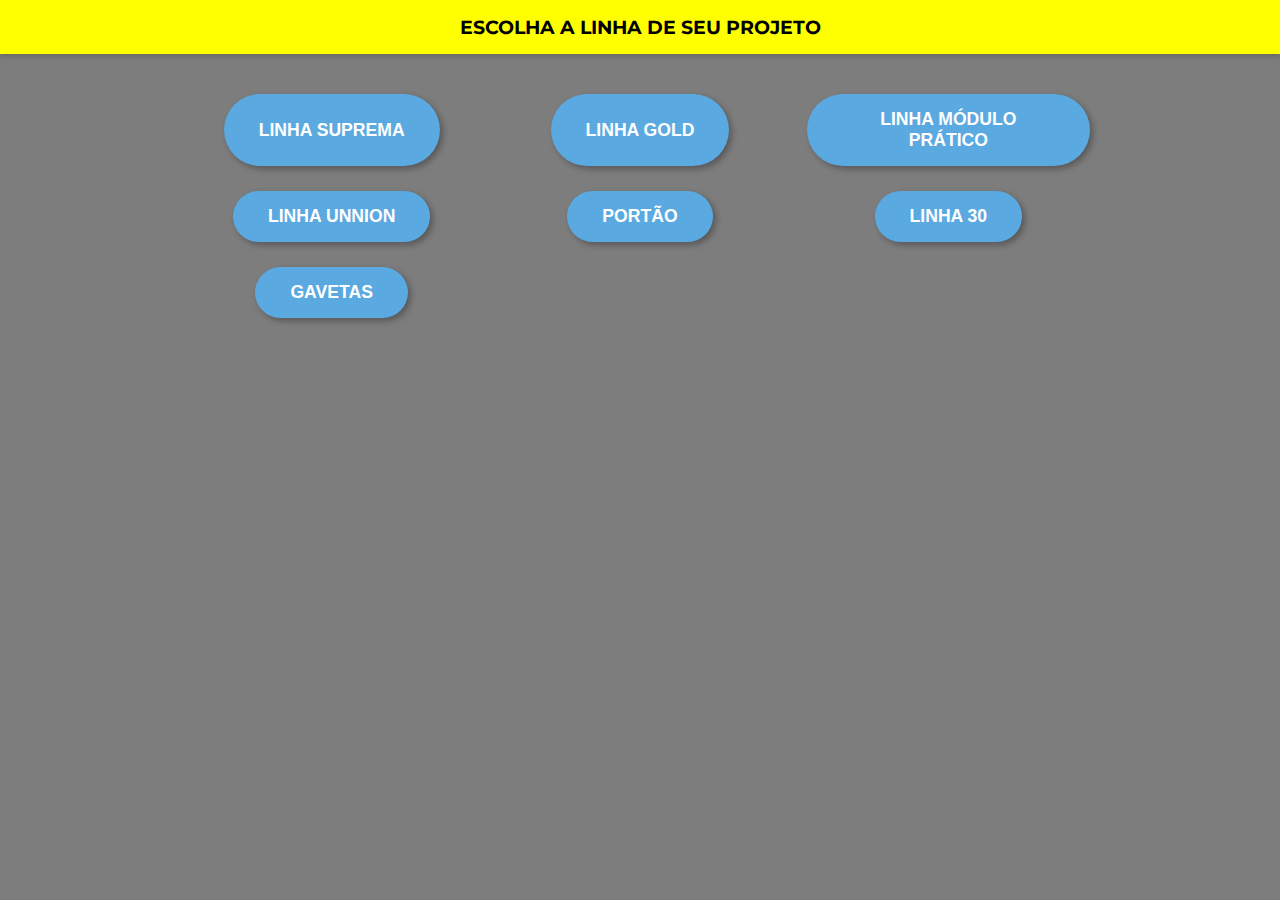
<file: sistemaLinhas.html>
<!DOCTYPE html>
<html lang="pt-BR">
<head>
  <meta charset="UTF-8" />
  <meta name="viewport" content="width=device-width, initial-scale=1.0" />
  <title>Escolha a Linha do Seu Projeto</title>
  <link rel="preconnect" href="https://fonts.googleapis.com">
  <link rel="preconnect" href="https://fonts.gstatic.com" crossorigin>
  <link href="https://fonts.googleapis.com/css2?family=Montserrat:wght@500;700&display=swap" rel="stylesheet">
  <style>
    body {
      margin: 0;
      background-color: #7d7d7d;
      font-family: 'Montserrat', sans-serif;
      display: flex;
      flex-direction: column;
      align-items: center;
      justify-content: flex-start;
      height: 100vh;
    }

    header {
      background-color: yellow;
      color: black;
      text-align: center;
      padding: 15px 0;
      font-weight: 700;
      font-size: 1.2rem;
      width: 100%;
      box-shadow: 0 2px 6px rgba(0,0,0,0.2);
    }

    .container {
      display: grid;
      grid-template-columns: repeat(auto-fit, minmax(220px, 1fr));
      gap: 25px;
      padding: 40px;
      width: 80%;
      max-width: 900px;
      justify-items: center;
    }

    button {
      background-color: #5ba9e1;
      color: white;
      font-size: 1.1rem;
      font-weight: 600;
      border: none;
      border-radius: 50px;
      padding: 15px 35px;
      cursor: pointer;
      box-shadow: 3px 3px 6px rgba(0,0,0,0.3);
      transition: all 0.2s ease-in-out;
    }

    button:hover {
      background-color: #4095d4;
      transform: translateY(-3px);
    }
  </style>
</head>
<body>

  <header>ESCOLHA A LINHA DE SEU PROJETO</header>

  <div class="container">
    <button onclick="abrir('suprema')">LINHA SUPREMA</button>
    <button onclick="abrir('gold')">LINHA GOLD</button>
    <button onclick="abrir('modulo')">LINHA MÓDULO PRÁTICO</button>
    <button onclick="abrir('unnion')">LINHA UNNION</button>
    <button onclick="abrir('portao')">PORTÃO</button>
    <button onclick="abrir('linha30')">LINHA 30</button>
    <button onclick="abrir('gavetas')">GAVETAS</button>
  </div>

  <script>
    function abrir(linha) {
      alert("Abrindo página da " + linha.toUpperCase());
      // Aqui você pode redirecionar: window.location.href = linha + ".html";
    }
  </script>

</body>
</html>
</file>
